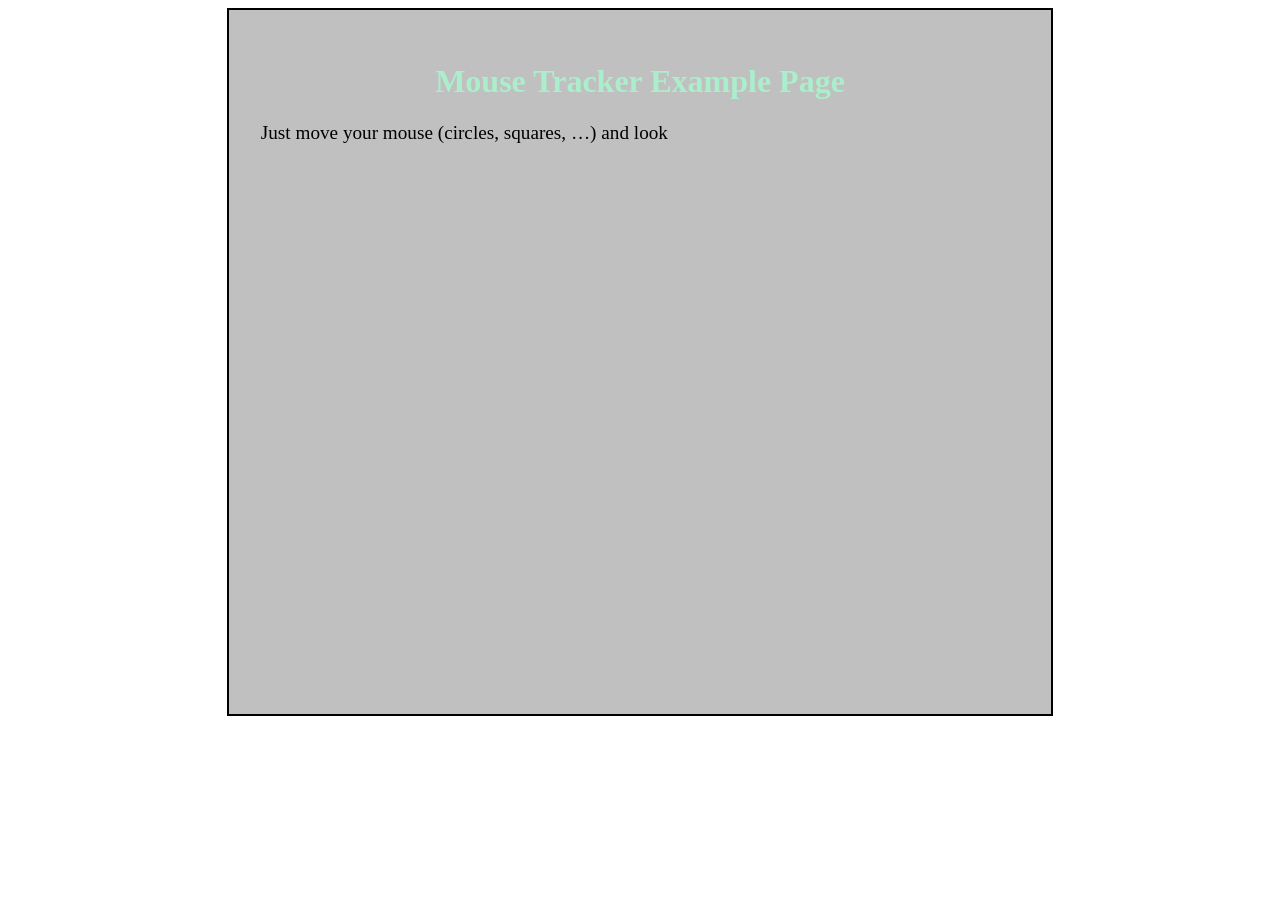
<file: example/index.html>
<!DOCTYPE html PUBLIC "-//W3C//DTD XHTML 1.0 Strict//EN"
	"http://www.w3.org/TR/xhtml1/DTD/xhtml1-strict.dtd">

<html xmlns="http://www.w3.org/1999/xhtml" xml:lang="en" lang="en">
<head>
	<meta http-equiv="Content-Type" content="text/html; charset=utf-8"/>
	<title>Mouse Tracker</title>
  <script src="../lib/mootools.js" type="text/javascript" charset="utf-8"></script>
  <script src="../src/mousetracker.js" type="text/javascript" charset="utf-8"></script>
  <script src="example.js" type="text/javascript" charset="utf-8"></script>
  <link rel="stylesheet" href="example.css" type="text/css" media="screen" charset="utf-8">
</head>

<body>
  <div class="container">
    <h1>Mouse Tracker Example Page</h1>
    <p>Just move your mouse (circles, squares, …) and look</p>
  </div>
</body>
</html>
</file>
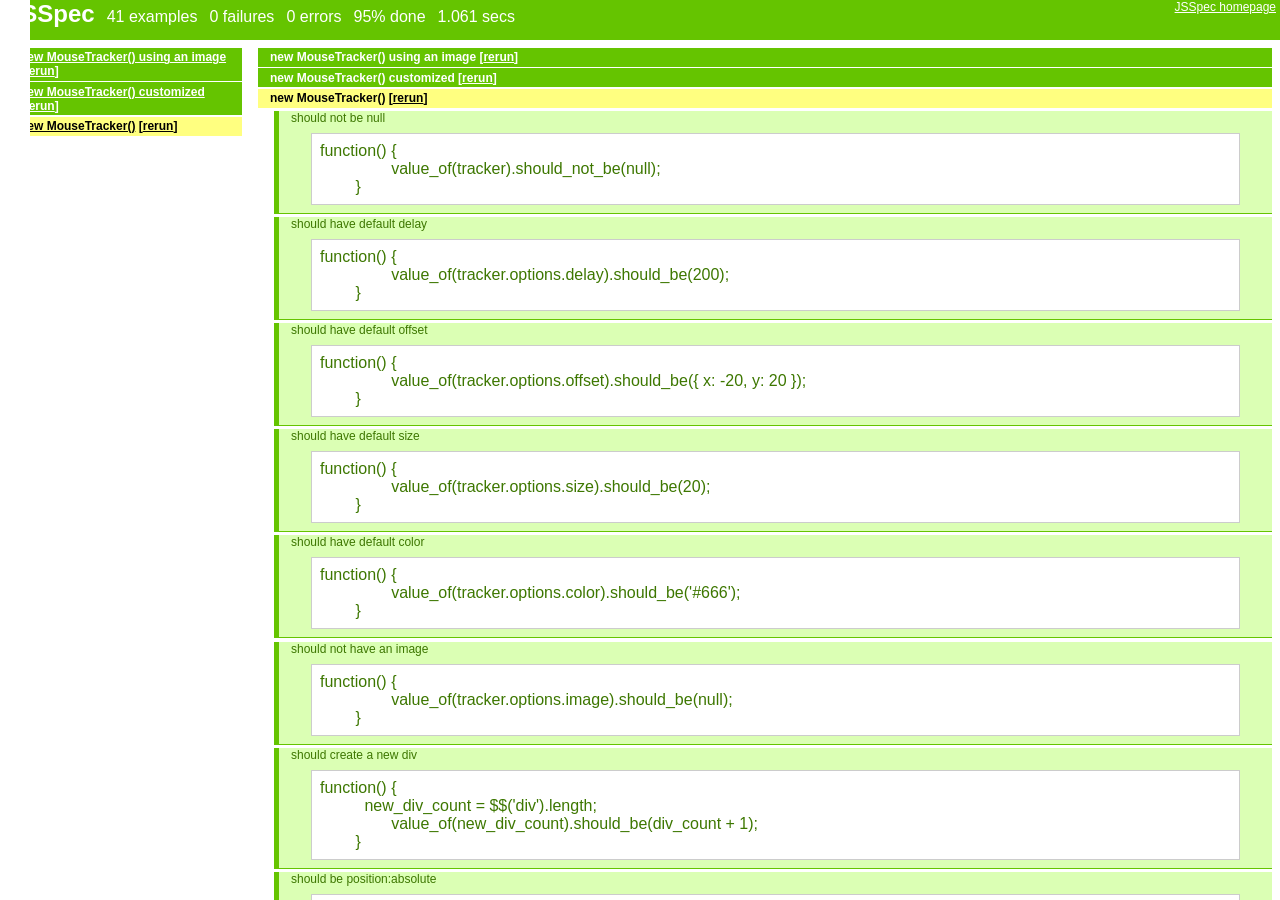
<file: test/index.html>
<!DOCTYPE html PUBLIC "-//W3C//DTD XHTML 1.0 Strict//EN"
	"http://www.w3.org/TR/xhtml1/DTD/xhtml1-strict.dtd">

<html xmlns="http://www.w3.org/1999/xhtml" xml:lang="en" lang="en">
<head>
	<meta http-equiv="Content-Type" content="text/html; charset=utf-8"/>
  <title>JSSpec results</title>
  <link rel="stylesheet" type="text/css" href="assets/JSSpec.css" />
  <script type="text/javascript" src="../lib/mootools.js"></script>
  <script type="text/javascript" src="../src/mousetracker.js"></script>
  <script type="text/javascript" src="assets/diff_match_patch.js"></script>
  <script type="text/javascript" src="assets/JSSpec.js"></script>
  <script type="text/javascript" src="MouseTrackerTests.js"></script>
</head>
<body></body>
</html>
</file>
<file: example/example.css>
div.container {
  height:40em;
  width:60%;
  margin:auto;
  border: 2px solid #000;
  background-color: silver;
  padding: 2em;
}
h1 { text-align:center; color:#aec;}
p { font-size:1.2em;}
</file>
<file: test/assets/JSSpec.css>
@CHARSET "UTF-8";

/* --------------------
 * @Layout
 */

html {
  overflow: hidden;
}

body, #jsspec_container {
  overflow: hidden;
  padding: 0;
  margin: 0;
  width: 100%;
  height: 100%;
  background-color: white;
}

#title {
  padding: 0;
  margin: 0;
  position: absolute;
  top: 0px;    
  left: 0px;
  width: 100%;
  height: 40px;
  overflow: hidden;
}

#list {
  padding: 0;
  margin: 0;
  position: absolute;    
  top: 40px;
  left: 0px;
  bottom: 0px;
  overflow: auto;    
  width: 250px;    
  _height:expression(document.body.clientHeight-40);
}

#log {
  padding: 0;
  margin: 0;
  position: absolute;    
  top: 40px;
  left: 250px;
  right: 0px;
  bottom: 0px;
  overflow: auto;
  _height:expression(document.body.clientHeight-40);
  _width:expression(document.body.clientWidth-250);
}



/* --------------------
 * @Decorations and colors
 */
* {
	padding: 0;
	margin: 0;
	font-family: "Lucida Grande", Helvetica, sans-serif;
}

li {
	list-style: none;
}

/* hiding subtitles */
h2 {
	display: none;
}

/* title section */
div#title {
	padding: 0em 0.5em;
}

div#title h1 {
	font-size: 1.5em;
	float: left;
}

div#title ul li {
	float: left;
	padding: 0.5em 0em 0.5em 0.75em;
}

div#title p {
	float:right;
	margin-right:1em;
	font-size: 0.75em;
}

/* spec container */
ul.specs {
	margin: 0.5em;
}
ul.specs li {
	margin-bottom: 0.1em;
}

/* spec title */
ul.specs li h3 {
	font-weight: bold;
	font-size: 0.75em;
	padding: 0.2em 1em;
	cursor: pointer;
	_cursor: hand;
}

/* example container */
ul.examples li {
	border-style: solid;
	border-width: 0px 0px 1px 5px;
	margin: 0.2em 0em 0.2em 1em;
}

/* example title */
ul.examples li h4 {
	font-weight: normal;
	font-size: 0.75em;
	margin-left: 1em;
}

pre.examples-code {
	margin: 0.5em 2em;
    padding: 0.5em;
    background: white;
    border: solid 1px #CCC;
}

/* example explaination */
ul.examples li div {
	padding: 1em 2em;
	font-size: 0.75em;
}

/* styles for ongoing, success, failure, error */
div.success, div.success a {
	color: #FFFFFF;
	background-color: #65C400;
}

ul.specs li.success h3, ul.specs li.success h3 a {
	color: #FFFFFF;
	background-color: #65C400;
}

ul.examples li.success, ul.examples li.success a {
	color: #3D7700;
	background-color: #DBFFB4;
	border-color: #65C400;
}

div.exception, div.exception a {
	color: #FFFFFF;
	background-color: #C20000;
}

ul.specs li.exception h3, ul.specs li.exception h3 a {
	color: #FFFFFF;
	background-color: #C20000;
}

ul.examples li.exception, ul.examples li.exception a {
	color: #C20000;
	background-color: #FFFBD3;
	border-color: #C20000;
}

div.ongoing, div.ongoing a {
	color: #000000;
	background-color: #FFFF80;
}

ul.specs li.ongoing h3, ul.specs li.ongoing h3 a {
	color: #000000;
	background-color: #FFFF80;
}

ul.examples li.ongoing, ul.examples li.ongoing a {
	color: #000000;
	background-color: #FFFF80;
	border-color: #DDDD00;
}



/* --------------------
 * values
 */
.number_value, .string_value, .regexp_value, .boolean_value, .dom_value {
	font-family: monospace;
	color: blue;
}
.object_value, .array_value {
	line-height: 2em;
	padding: 0.1em 0.2em;
	margin: 0.1em 0;
}
.date_value {
	font-family: monospace;
	color: olive;
}
.undefined_value, .null_value {
	font-style: italic;
	color: blue;
}
.dom_attr_name {
}
.dom_attr_value {
	color: red;
}
.dom_path {
	font-size: 0.75em;
	color: gray;
}
strong {
	font-weight: normal;
	background-color: #FFC6C6;
}
</file>
